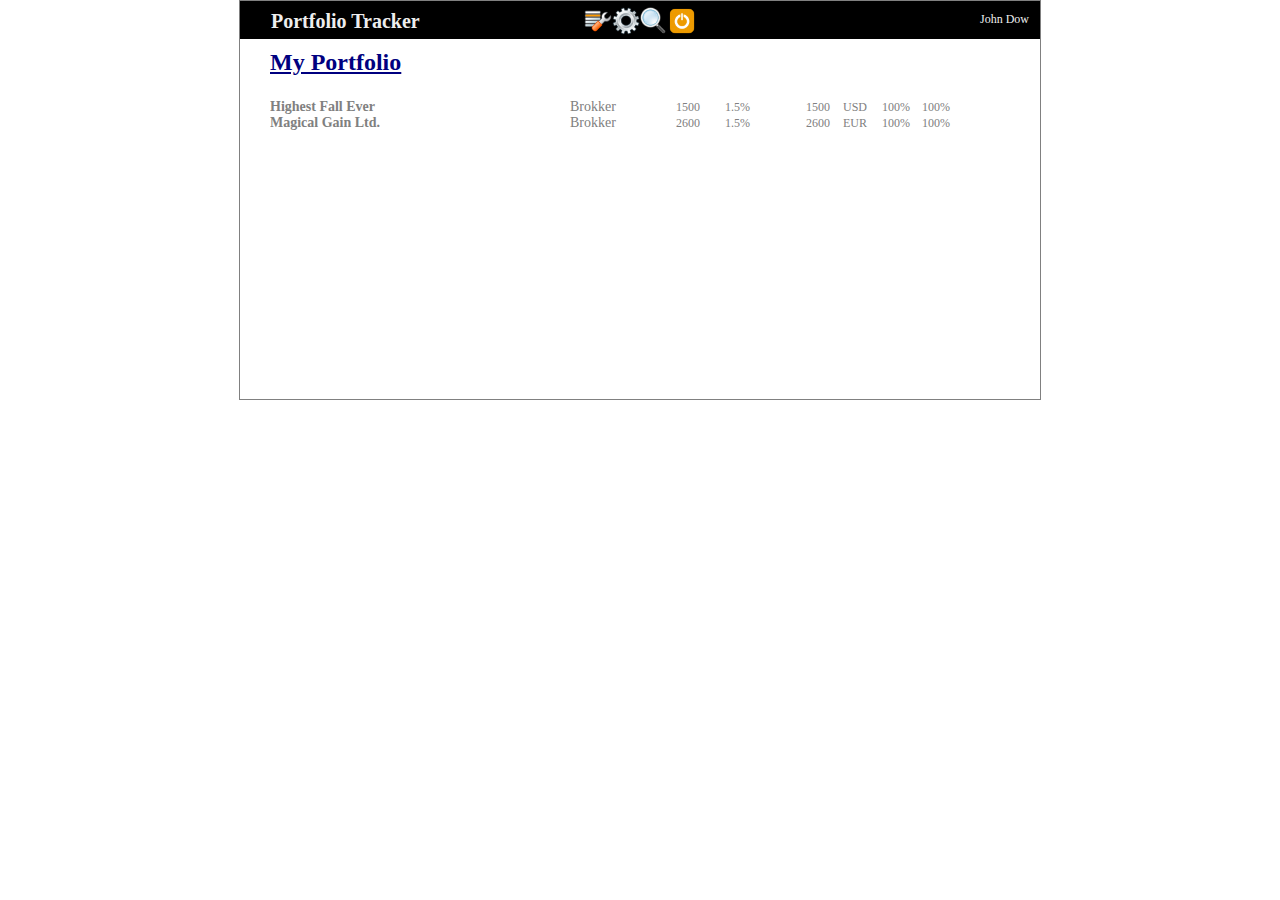
<file: public/index.html>
<head xmlns="http://www.w3.org/1999/html" xmlns="http://www.w3.org/1999/html">
	<link rel='stylesheet' type='text/css' href="stylesheets/main.css">
    <script type='text/javascript' src="javascripts/staticDataStore.js"></script>
        <script type='text/javascript' src="javascripts/my.js"></script>
    <script type='text/javascript' src="javascripts/static.js"></script>
    <script type='text/javascript' src="javascripts/jquery-1.10.2.min.js"></script>
    <script type='text/javascript' src="javascripts/jquery.jqdock.min.js"></script> 
</head>

<body class="myBody">
	<script type="text/javascript">
		var opts =
		  // horizontal Dock with images expanding downwards in the vertical axis...
		  { align: 'top'
		  // set the maximum minor axis (vertical) image dimension to 48px
		  , size: 28
		  // add labels..
		  , labels: false
		  , inactivity: 1000
		  // swap the GIF extension for PNG extension for the larger image...
		  , source: function(i){ return this.src.replace(/gif$/,'png'); }
		  };
		$(document).ready(function(){
		    if(!!loadStatic) {
		        //loadStatic();
		    }
			  jQuery('#menu').jqdock(opts);
			  initFunds(true);
		});
	</script>
     <div class="wrapper">
     	<div class="header">
	        <div class="appName">
	            Portfolio Tracker
	        </div>
            <div id='menu'>
            	<a href='/fundgen'>
			  		<img src="images/k-menu-edit-icon.png" alt='image2.png' title='Edit' />
			  	</a>
			  	<a href='/testPortfolio'>
			  		<img src="images/Start-Menu-Run-icon.png" alt='image3.png' title='Settings' />
			  	</a>
			  	<a href='/funds'>
			  		<img src="images/Start-Menu-Search-icon.png" alt='image4.png' title='Search' />
			  	</a>
			  	<a href='/rateImport?fundId=3'>
			  		<img src="images/MetroUI-Other-Power-icon.png" alt='image1.png' title='Logout' />
			  	</a>
			</div>
			<div class="user">
				John Dow
			</div>
        </div>
        
        <div class="title">
            My Portfolio
        </div>
        <div class="content" id="fundList">


        </div>
    </div>
</body>
</file>
<file: public/stylesheets/main.css>
.myBody {
    margin: 0;
}

.wrapper {
	min-width: 400px;
	max-width: 800px;
	margin: 0 auto;
	border: solid gray 1px;
}

.header {
	background-color: black;
	height: 36px;
	border: solid thin;
}

.appName {
	font-size: 20px;
	display: inline-block;
	vertical-align: middle;
	color: #EEEEEE;
	font-weight: bold;
	padding-left: 30px;
	padding-top: 5px;
	width: 280px;
}

#menu {
	display: inline-block;
	vertical-align: middle;
	padding-top: 5px;
}

.user {
	font-size: 12px;
	color: #EEEEEE;
	display: inline-block;
	padding-top: 10px;
	padding-right: 10px;
	float: right;
}

.title {
	font-weight: bold;
	text-decoration: underline;
    background-color: white;
    height: 50px;
    text-align: left;
    padding-top: 10px;
    padding-left: 30px;
    color: navy;
    font-size: 24px;
}

.content {
	background-color: white;
	height: 300px;
	padding-left: 30px;
	color: gray;
}

.fundName {
	display: inline-block;
	width: 300px;
	font-size: 14px;
	font-weight: bold;
}

.investor {
	display: inline-block;
	width: 50px;
	font-size: 14px;
}

.buyinPrice {
	display: inline-block;
	width: 80px;
	font-size: 12px;
	text-align: right;
}

.buyinFee {
	display: inline-block;
	width: 50px;
	font-size: 12px;
	text-align: right;
}

.value {
	display: inline-block;
	width: 80px;
	font-size: 12px;
	text-align: right;
}

.currency {
	display: inline-block;
	width: 50px;
	font-size: 12px;
	text-align: center;
}

.rate {
	display: inline-block;
	width: 30px;
	font-size: 12px;
	text-align: right;
}

.netRate {
	display: inline-block;
	width: 40px;
	font-size: 12px;
	text-align: right;
}

.content .show {
    cursor: pointer;
    height: 100px;
    border-bottom: solid 1px grey;
}

.content div > span {
	margin-right: 10px;
}

.content td {
    color: gray;
}

.content td a{
    color: gray;
}

.account_column {
    width: 200px
}

.number_column {
    width: 70px;
}

.jqDockLabelText {
    color: gray;
}
</file>
